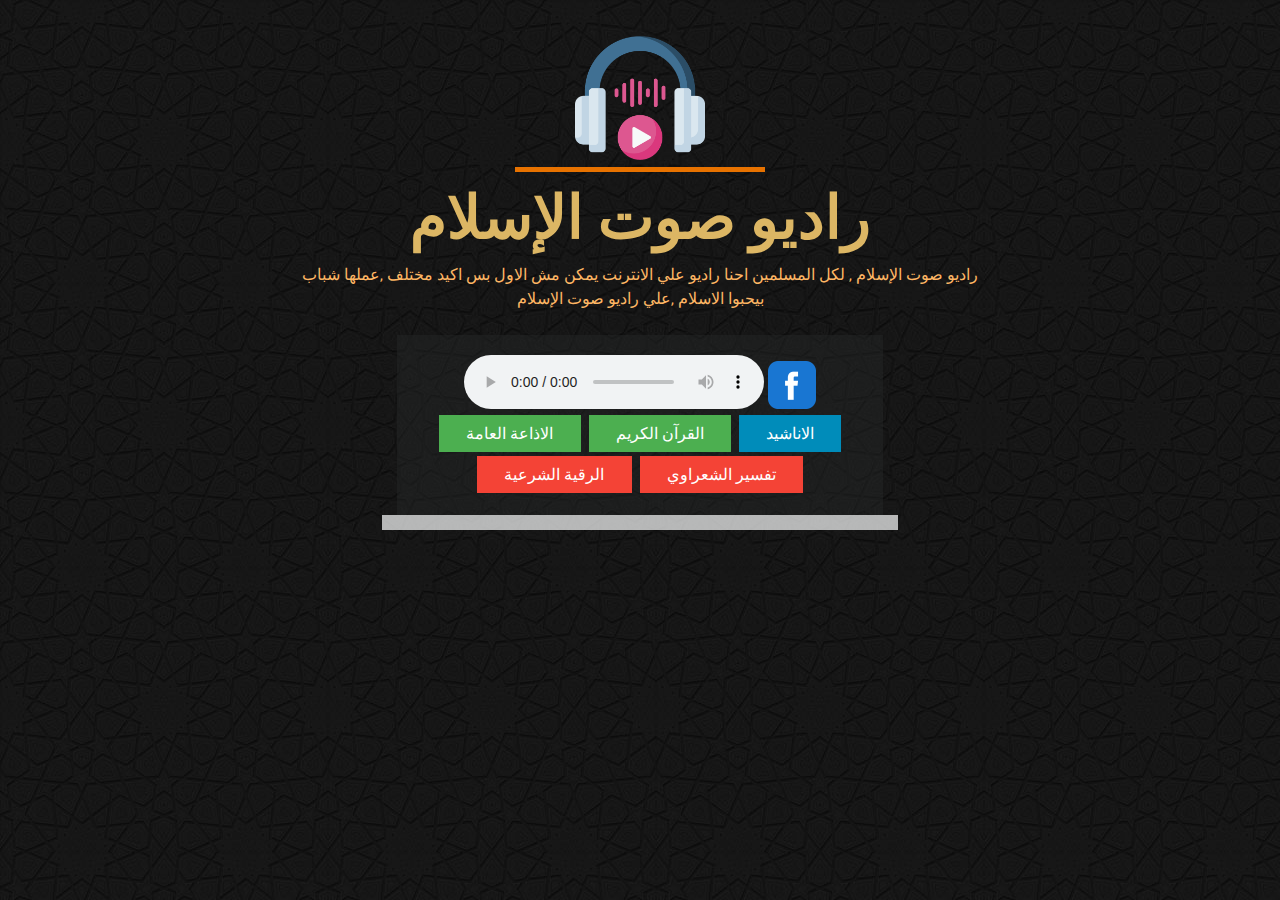
<file: index.html>
<!DOCTYPE html>
<html>

<head>

<!-- Primary Meta Tags -->
 <title>راديو صوت الإسلام..عيش جو الإسلام</title>
<meta name="title" content="راديو صوت الإسلام..عيش جو الإسلام">
<meta name="description" content="راديو صوت الإسلام , اذاعة جديدة, لكل العرب احنا راديو علي الانترنت يمكن مش الاول بس اكيد مختلف ,عملها شباب بيحبوا الاسلام ,علي راديو صوت الإسلام هتعيش جو الإسلام ,و عشان كده احنا ,اذاعة شبابية ,فيها اجدد و كل الدروس  ,مايتوصاش Talk show ,هتلاقي برامج قبل كدة ماسمعتهاش ,وناس قريبين منك ماتنساش ,و علي راي المثل تعرف محطتنا , اعرفها ,سمعتها , لا , تبقي ما تعرفهاش ,و اللي مايعرفناش قوله ان احنا اذاعة صوت الإسلام ,عيش جو الإسلام ,بنخاف مش قوي, بنحب قوي , بنحس قوي قوي .هتحس ان احنا معاك في بيتك , و فسحتك و شركتك ,(اذاعة صوت الإسلام قلوب بتحب ربنا ) راديو صوت الإسلام ,اذاعة الإسلام ,محطة صوت الإسلام "><meta name="viewport" content="width=device-width, initial-scale=1">
<meta http-equiv="Content-Type" content="text/html; charset=utf-8" />
 <link href="css/style.css" rel="stylesheet" type="text/css" media="all" />
 <link href="//maxcdn.bootstrapcdn.com/font-awesome/4.1.0/css/font-awesome.min.css" rel="stylesheet">
<!-- Open Graph / Facebook -->
<meta property="og:type" content="website">
<meta property="og:url" content="https://www.manhag.net/">
<meta property="og:title" content="راديو صوت الإسلام..عيش جو الإسلام">
<meta property="og:description" content="راديو صوت الإسلام , اذاعة جديدة, لكل العرب احنا راديو علي الانترنت يمكن مش الاول بس اكيد مختلف ,عملها شباب بيحبوا الاسلام ,علي راديو صوت الإسلام هتعيش جو الإسلام ,و عشان كده احنا ,اذاعة شبابية ,فيها اجدد و كل الدروس  ,مايتوصاش Talk show ,هتلاقي برامج قبل كدة ماسمعتهاش ,وناس قريبين منك ماتنساش ,و علي راي المثل تعرف محطتنا , اعرفها ,سمعتها , لا , تبقي ما تعرفهاش ,و اللي مايعرفناش قوله ان احنا اذاعة صوت الإسلام ,عيش جو الإسلام ,بنخاف مش قوي, بنحب قوي , بنحس قوي قوي .هتحس ان احنا معاك في بيتك , و فسحتك و شركتك ,(اذاعة صوت الإسلام قلوب بتحب ربنا ) راديو صوت الإسلام ,اذاعة الإسلام ,محطة صوت الإسلام ">
<meta property="og:image" content="https://www.manhag.net/images/listening.png">

<!-- Twitter -->
<meta property="twitter:card" content="summary_large_image">
<meta property="twitter:url" content="https://www.manhag.net/">
<meta property="twitter:title" content="راديو صوت الإسلام..عيش جو الإسلام">
<meta property="twitter:description" content="راديو صوت الإسلام , اذاعة جديدة, لكل العرب احنا راديو علي الانترنت يمكن مش الاول بس اكيد مختلف ,عملها شباب بيحبوا الاسلام ,علي راديو صوت الإسلام هتعيش جو الإسلام ,و عشان كده احنا ,اذاعة شبابية ,فيها اجدد و كل الدروس  ,مايتوصاش Talk show ,هتلاقي برامج قبل كدة ماسمعتهاش ,وناس قريبين منك ماتنساش ,و علي راي المثل تعرف محطتنا , اعرفها ,سمعتها , لا , تبقي ما تعرفهاش ,و اللي مايعرفناش قوله ان احنا اذاعة صوت الإسلام ,عيش جو الإسلام ,بنخاف مش قوي, بنحب قوي , بنحس قوي قوي .هتحس ان احنا معاك في بيتك , و فسحتك و شركتك ,(اذاعة صوت الإسلام قلوب بتحب ربنا ) راديو صوت الإسلام ,اذاعة الإسلام ,محطة صوت الإسلام ">
<meta property="twitter:image" content="https://www.manhag.net/images/listening.png">
<meta name="facebook-domain-verification" content="5j7cdqbtzu1tgx79re2rzmemedq9h6" />
    <meta charset="utf-8">
 	<meta name="generator" content="راديو صوت الإسلام.....نداء من القلب"/>
<meta name="keywords" content="الإذاعة,إذاعة,نجوم اف,القنوات البث المباشر,"/>
<meta name="abstract" content="راديو صوت الإسلام , عيش جو النت ، شباب بيحبوا الاسلام , Mahatet Masr Radio , Live Egypt , 3esh gao masr , Radio Mahatet Masr , Live Egypt ,Osama Mounir"/>
<meta id="keywords" name="keywords" content="Masr,MahatetMasr,Ma7atetMasr,Online Radio,Internet Radio,Arabic Radio,songs,Arabic Songs,Live,Stream,Player,Arabic Music,Fan,Goal,Goals,Egypt,Radio,Egyptian,Misr,Misry,Masr,Masry,Arab,Arabe,Arabic,Entertainment,Comments,Site,Web,Forums,Social,news,Business,Sport,Sports,midleeast,world,Collection,politics,Programs,announcers,economy,casese,arts,technology,cars,artists,stars,cinema,Films,Movies,clips,Communication,soccer,football,chat,entertainment,weather,albums,greetings,cards,Fun,Funny,Radio Fm,Music,النت,صوت الإسلام,محطه  النت,راديو,شباب بيحبوا الاسلام,راديو اونلاين,راديو مباشر,راديو انترنت,راديو عربي,راديو النت,راديو النتي,اغاني,دروس عربي,موسيقي عربي,فن,فنون,هدف,اهداف,النت,النتي,عرب,منوعات,اخبار,تسالي,تعليقات,مشاركات,موقع,تكنولوجيا,سيارات,فنانين,منتدي,اجتماعي,ثقافي,نجوم,سينما,افلام,كليبات,اعمال,رياضة,الشرق الاوسط,العالم,سياسة,برامج,اقتصاد,قضايا,طقس,مؤشر البورصة,اسعار عملات,سعار الذهب,قضايا,مناقشات,فيلم,كليب,افلام,كليبات,مسلسل,مسلسلات,تواصل,كرة قدم,شات,دردشة,البوم,البومات,كروت تهنئة,راديو اف ام,راديو صوت الإسلام ,اذاعة شباب بيحبوا الاسلام,صوت الإسلام إذاعة أسستها مؤسسة  إكسبرس ميديا  التي يمتلكها الإعلامي شباب بيحبوا الاسلام ,راديو صوت الإسلام,راديو محطه النت,اسامه منير صوت الإسلام ,شباب بيحبوا الاسلام ,محطت النت ,ستماع راديو محطه النت,اذاعة صوت الإسلام,استماع لأجدد الاغانى مجانا على الانترنت على صوت الإسلام,صوت الإسلام,عيشها فى النت مع صوت الإسلام,برنامج فرى واى,بالليل 54,توك لوك,حدوتة النتية حدوته متعرفهاش عن النت,حاتم منير ,صور   إذاعة راديو صوت الإسلام,أذاعة راديو محتة النت,بث مباشر بأعلى جودة لراديو صوت الإسلام"/>
<meta id="description" name="description" content="راديو صوت الإسلام , اذاعة جديدة, لكل العرب احنا راديو علي الانترنت يمكن مش الاول بس اكيد مختلف ,عملها شباب بيحبوا الاسلام ,علي راديو صوت الإسلام هتعيش جو الإسلام ,و عشان كده احنا ,اذاعة شبابية ,فيها اجدد و كل الدروس  ,مايتوصاش Talk show ,هتلاقي برامج قبل كدة ماسمعتهاش ,وناس قريبين منك ماتنساش ,و علي راي المثل تعرف محطتنا , اعرفها ,سمعتها , لا , تبقي ما تعرفهاش ,و اللي مايعرفناش قوله ان احنا اذاعة صوت الإسلام ,عيش جو الإسلام ,بنخاف مش قوي, بنحب قوي , بنحس قوي قوي .هتحس ان احنا معاك في بيتك , و فسحتك و شركتك ,(اذاعة صوت الإسلام قلوب بتحب ربنا ) راديو صوت الإسلام ,اذاعة الإسلام ,محطة صوت الإسلام "/>
    <meta name="viewport" content="width=device-width, initial-scale=1.0">
 
    <meta name="author" content="">
		<meta property="og:type" content="video.movie"/>
	<meta property="og:title" content="راديو صوت الإسلام..عيش جو الإسلام"/>
	<meta property="og:url" content="http://www.manhag.net/"/>
	<meta property="og:site_name" content="راديو صوت الاسلام"/>
	<meta property="fb:app_id" content="498961116868047">
	<meta property="fb:page_id" content="174802399209978">
	<meta property="fb:admins" content="768770331"/>

<meta name="video_width" content="400"/> 
<meta name="video_height" content="320"/> 
<meta name="video_type" content="application/x-shockwave-flash"/> 
<link rel="image_src" href="/images/listening.png"/> 
<link rel="video_src" href="https://radio.manhag.net/radio/8000/radio.mp3"/> 
<link rel="canonical" href="https://www.manhag.net/"/> 
<link rel="videothumbnail" href="https://www.manhag.net/images/listening.png"/> 
<meta property="og:description" content="راديو صوت الإسلام , اذاعة جديدة, لكل العرب احنا راديو علي الانترنت يمكن مش الاول بس اكيد مختلف ,عملها شباب بيحبوا الاسلام ,علي راديو صوت الإسلام هتعيش جو الإسلام ,و عشان كده احنا ,اذاعة شبابية ,فيها اجدد و كل الدروس  ,مايتوصاش Talk show ,هتلاقي برامج قبل كدة ماسمعتهاش ,وناس قريبين منك ماتنساش ,و علي راي المثل تعرف محطتنا , اعرفها ,سمعتها , لا , تبقي ما تعرفهاش ,و اللي مايعرفناش قوله ان احنا اذاعة صوت الإسلام ,عيش جو الإسلام ,بنخاف مش قوي, بنحب قوي , بنحس قوي قوي .هتحس ان احنا معاك في بيتك , و فسحتك و شركتك ,(اذاعة صوت الإسلام قلوب بتحب ربنا ) راديو صوت الإسلام ,اذاعة الإسلام ,محطة صوت الإسلام "/>
<!-- og:image:1 -->
<meta property="og:image" content="https://www.manhag.net/images/listening.png"/>
<meta property="og:url" content="https://www.manhag.net/"/>


    <script>
	 
    function loadradio(id){
    
    var player=document.getElementById('player');
     var sourceMp3=document.getElementById('player');
    if (id==0){
     sourceMp3.src='https://radio.manhag.net/radio/8000/radio.mp3';
	}else if (id==1){
     sourceMp3.src='https://radio.manhag.net/radio/8010/radio.mp3';	
    }else if (id==2){
     sourceMp3.src='https://radio.manhag.net/radio/8020/radio.mp3';	
	}else if (id==3){
     sourceMp3.src='https://radio.manhag.net/radio/8030/radio.mp3';	
	}else if (id==5){
     sourceMp3.src='https://radio.manhag.net/radio/8050/radio.mp3';	
	}
   player.load(); //just start buffering (preload)
   player.play(); //start playing
}
    </script>
</head>

<body>
	<div class="padding">
	
		<div class="mail-img-w3ls">
			<img src="./images/listening.png" alt " ">
			<span> </span>
		</div>
    <div class="text-center center-block">
	
	    </div>
		<div class="header-agileits">
		<h1>راديو صوت الإسلام</h1>

			<p>راديو صوت الإسلام , لكل المسلمين احنا راديو علي الانترنت يمكن مش الاول بس اكيد مختلف ,عملها شباب بيحبوا الاسلام ,علي راديو صوت الإسلام </p>
		</div>

		<div class="design-w3l">
			<div class="mail-form-agile">
				<!-- <form action="#" method="post"> -->
					<!-- <input type="text" name="name" placeholder="email..." required=""/> -->
					<!-- <input type="submit" value="Subscribe"> -->
				<!-- </form> -->
<!-- <iframe src="https://radio.manhag.net/radio/8000/radio.mp3" frameborder="0" allowtransparency="true" style="width: 100%; height: 120px; border: 0;"></iframe>-->

 <audio id="player" controls autoplay>
   <source id="sourceMp3" src="https://radio.manhag.net/radio/8000/radio.mp3" type="audio/mp3" />
  Your browser does not support the audio element.
</audio>
    <a href="https://www.facebook.com/EmanLive"><img src="./images/facebook.png"></a>

<p>
    <button onclick='loadradio(0)' class="button" style="background-color: #4CAF50;"> الاذاعة العامة </button>
    <button onclick='loadradio(1)' class="button"  style="background-color: #4CAF50;"> القرآن الكريم </button>
    <button onclick='loadradio(2)' class="button"  style="background-color: #008CBA;"> الاناشيد </button>
    <button onclick='loadradio(3)' class="button"  style="background-color: #f44336;"> الرقية الشرعية </button>
    <button onclick='loadradio(5)' class="button"  style="background-color: #f44336;"> تفسير الشعراوي </button>
</p>
			</div>  

		  <div class="clear"> </div>
		</div>
		
		<div class="footer">
	<div class="fb-comments" data-href="https://www.facebook.com/EmanLive/posts/4049774641712715" data-width="700" data-numposts="10"></div>
		</div>
		
	</div>

 </body>
 <div id="fb-root"></div>
<script async defer crossorigin="anonymous" src="https://connect.facebook.net/en_US/sdk.js#xfbml=1&version=v10.0&appId=546307428776106&autoLogAppEvents=1" nonce="tHtRfNVH"></script>
</html>
</file>
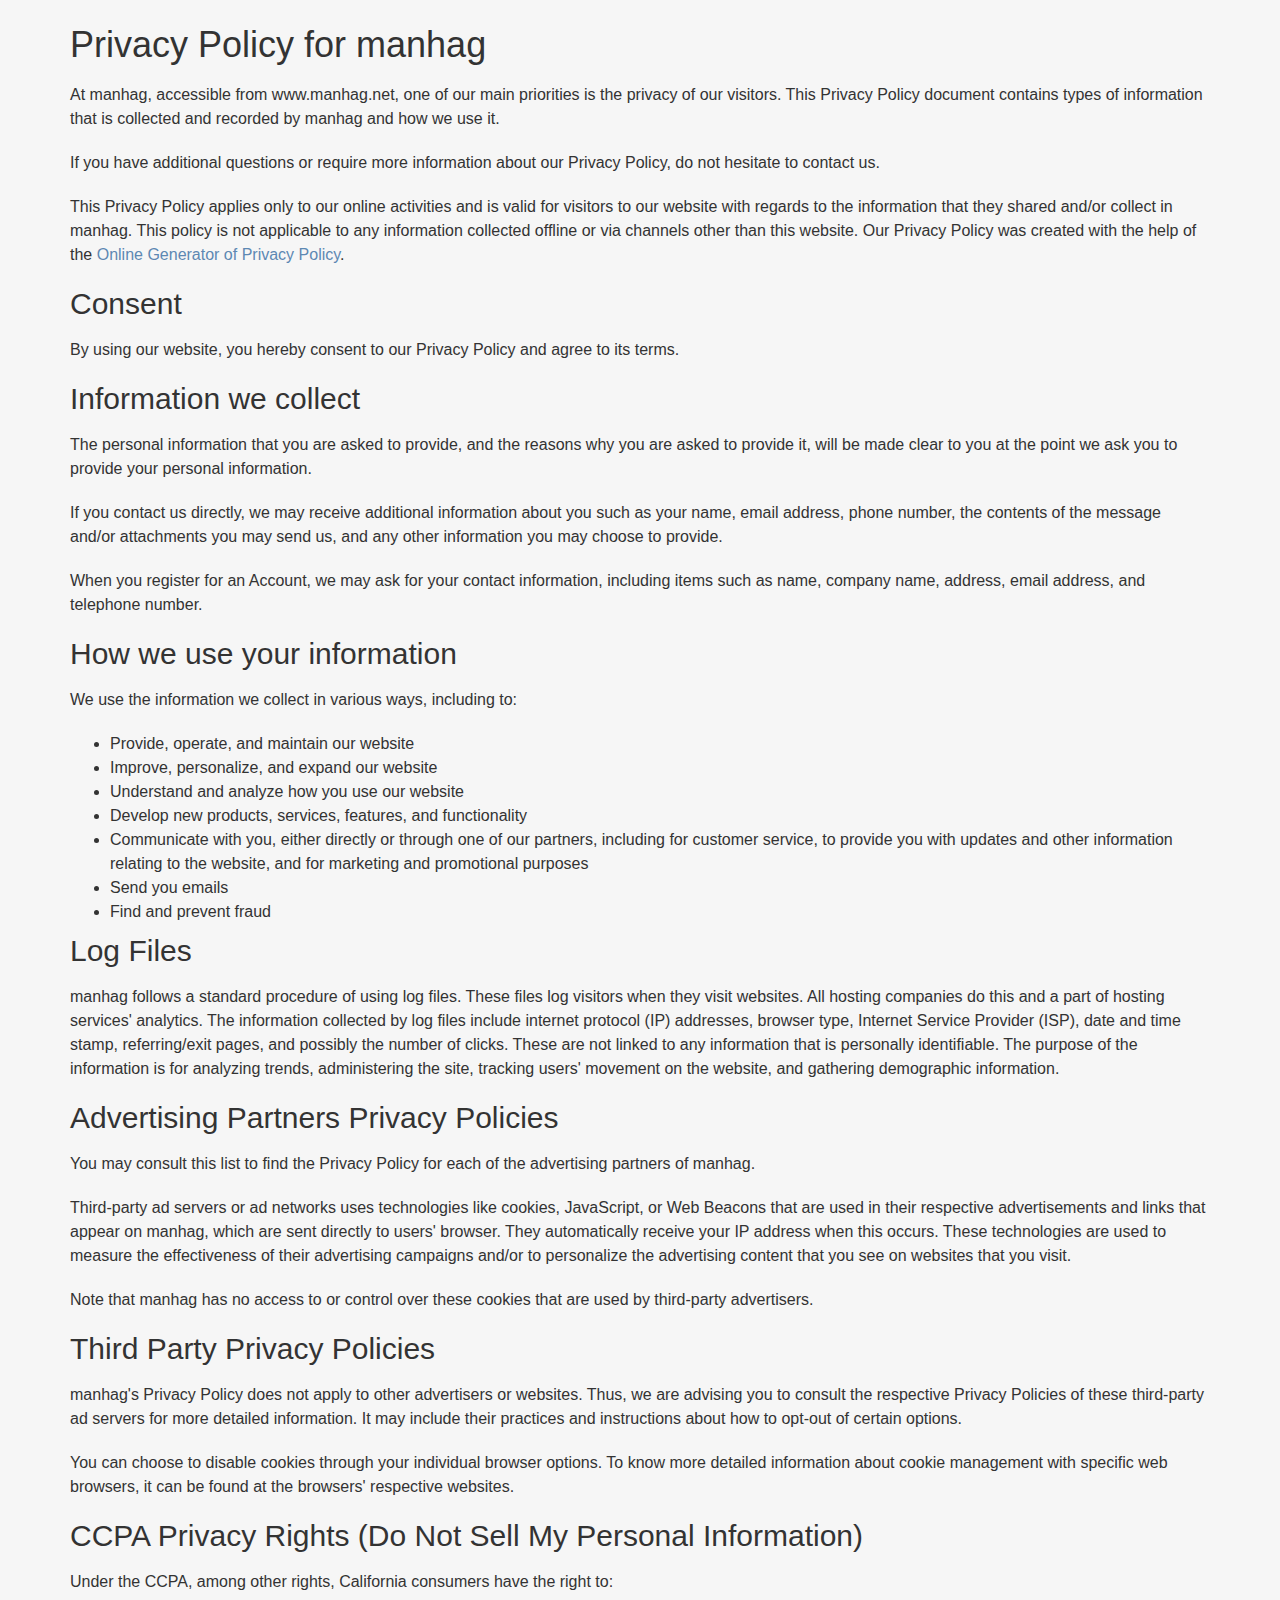
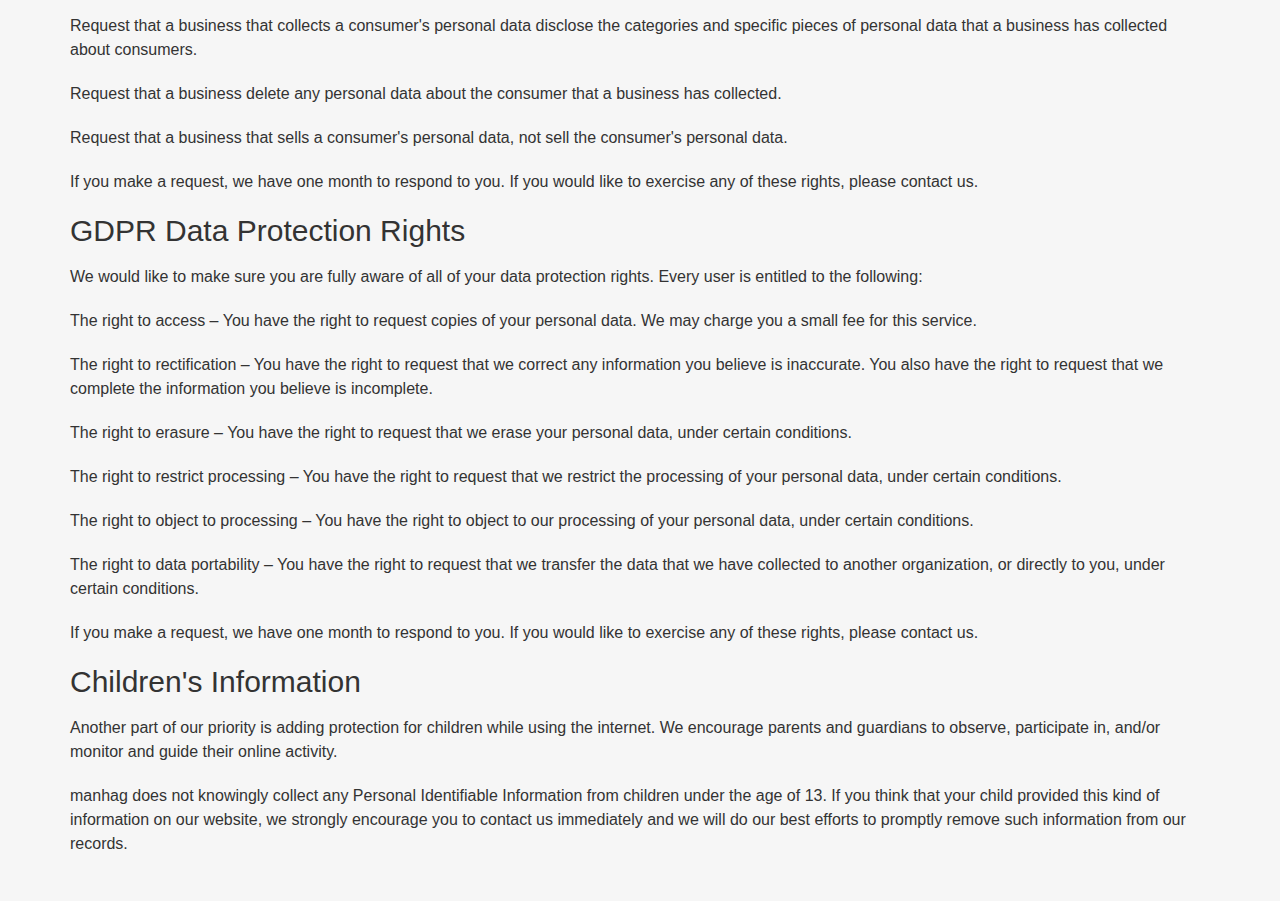
<file: Privacy Policy.html>
<!DOCTYPE html>
<!-- saved from url=(0087)https://www.privacypolicygenerator.info/live.php?token=Ud1NzToUoCcw9pEqsDPa5DEOwBpv1vzN -->
<html lang="en"><head><meta http-equiv="Content-Type" content="text/html; charset=UTF-8">

<meta http-equiv="X-UA-Compatible" content="IE=edge,chrome=1">
<meta name="viewport" content="width=device-width, initial-scale=1, shrink-to-fit=no">
<title>Privacy Policy</title>
<link href="./Privacy Policy_files/bootstrap.min.css" rel="stylesheet">
<link href="./Privacy Policy_files/live.min.css" rel="stylesheet">

<meta name="robots" content="noindex">

<script src="chrome-extension://mooikfkahbdckldjjndioackbalphokd/assets/prompt.js"></script></head>
<body cz-shortcut-listen="true">
<div class="wrapper">
<div class="page">
<div class="container">
<div class="row">
<div class="col-md-12">
<h1>Privacy Policy for manhag</h1>
<p>At manhag, accessible from www.manhag.net, one of our main priorities is the privacy of our visitors. This Privacy Policy document contains types of information that is collected and recorded by manhag and how we use it.</p>
<p>If you have additional questions or require more information about our Privacy Policy, do not hesitate to contact us.</p>
<p>This Privacy Policy applies only to our online activities and is valid for visitors to our website with regards to the information that they shared and/or collect in manhag. This policy is not applicable to any information collected offline or via channels other than this website. Our Privacy Policy was created with the help of the <a href="https://www.privacypolicyonline.com/privacy-policy-generator/">Online Generator of Privacy Policy</a>.</p>
<h2>Consent</h2>
<p>By using our website, you hereby consent to our Privacy Policy and agree to its terms.</p>
<h2>Information we collect</h2>
<p>The personal information that you are asked to provide, and the reasons why you are asked to provide it, will be made clear to you at the point we ask you to provide your personal information.</p>
<p>If you contact us directly, we may receive additional information about you such as your name, email address, phone number, the contents of the message and/or attachments you may send us, and any other information you may choose to provide.</p>
<p>When you register for an Account, we may ask for your contact information, including items such as name, company name, address, email address, and telephone number.</p>
<h2>How we use your information</h2>
<p>We use the information we collect in various ways, including to:</p>
<ul>
<li>Provide, operate, and maintain our website</li>
<li>Improve, personalize, and expand our website</li>
<li>Understand and analyze how you use our website</li>
<li>Develop new products, services, features, and functionality</li>
<li>Communicate with you, either directly or through one of our partners, including for customer service, to provide you with updates and other information relating to the website, and for marketing and promotional purposes</li>
<li>Send you emails</li>
<li>Find and prevent fraud</li>
</ul>
<h2>Log Files</h2>
<p>manhag follows a standard procedure of using log files. These files log visitors when they visit websites. All hosting companies do this and a part of hosting services' analytics. The information collected by log files include internet protocol (IP) addresses, browser type, Internet Service Provider (ISP), date and time stamp, referring/exit pages, and possibly the number of clicks. These are not linked to any information that is personally identifiable. The purpose of the information is for analyzing trends, administering the site, tracking users' movement on the website, and gathering demographic information.</p>
<h2>Advertising Partners Privacy Policies</h2>
<p>You may consult this list to find the Privacy Policy for each of the advertising partners of manhag.</p>
<p>Third-party ad servers or ad networks uses technologies like cookies, JavaScript, or Web Beacons that are used in their respective advertisements and links that appear on manhag, which are sent directly to users' browser. They automatically receive your IP address when this occurs. These technologies are used to measure the effectiveness of their advertising campaigns and/or to personalize the advertising content that you see on websites that you visit.</p>
<p>Note that manhag has no access to or control over these cookies that are used by third-party advertisers.</p>
<h2>Third Party Privacy Policies</h2>
<p>manhag's Privacy Policy does not apply to other advertisers or websites. Thus, we are advising you to consult the respective Privacy Policies of these third-party ad servers for more detailed information. It may include their practices and instructions about how to opt-out of certain options. </p>
<p>You can choose to disable cookies through your individual browser options. To know more detailed information about cookie management with specific web browsers, it can be found at the browsers' respective websites.</p>
<h2>CCPA Privacy Rights (Do Not Sell My Personal Information)</h2>
<p>Under the CCPA, among other rights, California consumers have the right to:</p>
<p>Request that a business that collects a consumer's personal data disclose the categories and specific pieces of personal data that a business has collected about consumers.</p>
<p>Request that a business delete any personal data about the consumer that a business has collected.</p>
<p>Request that a business that sells a consumer's personal data, not sell the consumer's personal data.</p>
<p>If you make a request, we have one month to respond to you. If you would like to exercise any of these rights, please contact us.</p>
<h2>GDPR Data Protection Rights</h2>
<p>We would like to make sure you are fully aware of all of your data protection rights. Every user is entitled to the following:</p>
<p>The right to access – You have the right to request copies of your personal data. We may charge you a small fee for this service.</p>
<p>The right to rectification – You have the right to request that we correct any information you believe is inaccurate. You also have the right to request that we complete the information you believe is incomplete.</p>
<p>The right to erasure – You have the right to request that we erase your personal data, under certain conditions.</p>
<p>The right to restrict processing – You have the right to request that we restrict the processing of your personal data, under certain conditions.</p>
<p>The right to object to processing – You have the right to object to our processing of your personal data, under certain conditions.</p>
<p>The right to data portability – You have the right to request that we transfer the data that we have collected to another organization, or directly to you, under certain conditions.</p>
<p>If you make a request, we have one month to respond to you. If you would like to exercise any of these rights, please contact us.</p>
<h2>Children's Information</h2>
<p>Another part of our priority is adding protection for children while using the internet. We encourage parents and guardians to observe, participate in, and/or monitor and guide their online activity.</p>
<p>manhag does not knowingly collect any Personal Identifiable Information from children under the age of 13. If you think that your child provided this kind of information on our website, we strongly encourage you to contact us immediately and we will do our best efforts to promptly remove such information from our records.</p>
</div>
</div>
</div>
</div>
</div>

</body></html>
</file>
<file: css/style.css>
/*--
Author: W3layouts
Author URL: http://w3layouts.com
License: Creative Commons Attribution 3.0 Unported
License URL: http://creativecommons.org/licenses/by/3.0/
--*/
/* reset */
html,body,div,span,applet,object,iframe,h1,h2,h3,h4,h5,h6,p,blockquote,pre,a,abbr,acronym,address,big,cite,code,del,dfn,em,img,ins,kbd,q,s,samp,small,strike,strong,sub,sup,tt,var,b,u,i,dl,dt,dd,ol,nav ul,nav li,fieldset,form,label,legend,table,caption,tbody,tfoot,thead,tr,th,td,article,aside,canvas,details,embed,figure,figcaption,footer,header,hgroup,menu,nav,output,ruby,section,summary,time,mark,audio,video{margin:0;padding:0;border:0;font-size:100%;font:inherit;vertical-align:baseline;}
article, aside, details, figcaption, figure,footer, header, hgroup, menu, nav, section {display: block;}
ol,ul{list-style:none;margin:0px;padding:0px;}
blockquote,q{quotes:none;}
blockquote:before,blockquote:after,q:before,q:after{content:'';content:none;}
table{border-collapse:collapse;border-spacing:0;}
/* start editing from here */
a{text-decoration:none;}
.txt-rt{text-align:right;}/* text align right */
.txt-lt{text-align:left;}/* text align left */
.txt-center{text-align:center;}/* text align center */
.float-rt{float:right;}/* float right */
.float-lt{float:left;}/* float left */
.clear{clear:both;}/* clear float */
.pos-relative{position:relative;}/* Position Relative */
.pos-absolute{position:absolute;}/* Position Absolute */
.vertical-base{	vertical-align:baseline;}/* vertical align baseline */
.vertical-top{	vertical-align:top;}/* vertical align top */
nav.vertical ul li{	display:block;}/* vertical menu */
nav.horizontal ul li{	display: inline-block;}/* horizontal menu */
img{max-width:100%;}
/*end reset*/
/****-----start-body----****/
body{
text-align: center;
/*background: #013f42;*/
background-color: #003745;
background-image: url("../images/loader-bg.jpg");
 
}

@font-face{
font-family: "Asap-Regular";
src:url(../fonts/Asap-Regular.ttf);
}

.padding{
padding:33px 100px;
}

.mail-img-w3ls img{
width:12%;
margin:0 auto;
}

.mail-img-w3ls span{
height:5px;
width:250px;
background:#e77200; /*#D65B88*/
display:block;
text-align:center;
margin:0 auto;
}

.header-agileits {
text-align: center;
padding:10px 0;
padding-bottom:25px;
font-family: "Asap-Regular";
}

.header-agileits h1 {
font-size:60px;
color: #DCB664;
font-weight:bold;
margin:0 auto;
padding-bottom:10px;
}
.header-agileits p{
font-size:16px;
color:#feB664;
 margin:0 auto;
width:50%;
text-align:center;
line-height:24px;
}

.design-w3l{
width:40%;
margin:0 auto;
}

.mail-form-agile {
    padding: 20px 25px;
    text-align: center;
    margin:0px;
    background: rgb(39 41 41 / 44%);
    color: #000;
	margin:0 auto;
}

.mail-form-agile input[type="text"]{
	padding: 13px 10px;
    width: 92.5%;
    font-size: 16px;
    outline: none;
    color: #FFFFFF;
    background: transparent;
    border: 0px;
    border-bottom: 1px solid #fff;
    border-radius: 0px;
    font-family: "Asap-Regular";
    letter-spacing: 1.4px;
    font-weight: 600;
}
::-webkit-input-placeholder{
   color:#b4b0b0 !important;
   font-weight:400;
}
.mail-form-agile input[type="submit"]{
font-size: 18px;
padding: 10px 20px;
letter-spacing:1.2px;
border: none;
text-transform: capitalize;
outline: none;
border-radius: 4px;
-webkit-border-radius: 4px;
-moz-border-radius: 4px;
background: #e77200;
color: #333;
cursor: pointer;
margin: 0 auto;
margin-top:40px;
font-family: "Asap-Regular";
-webkit-transition-duration: 0.9s;
transition-duration: 0.9s;
font-weight:600;
}
.mail-form-agile input[type="submit"]:hover {
 -webkit-transition-duration: 0.9s;
 transition-duration: 0.9s;
 background:#fff;
}

.footer{
text-align: center;
padding: 15px 15px 0px;
/*padding-top:75px;*/
letter-spacing:1.6px;
line-height:22px;
    background: #f5f6f7b8;
margin: 0 auto;
width: 45%;
}
.footer p {
font-size: 16px;
color: #fff;
margin: 0px;
letter-spacing:1.4px;
}
.footer p a {
color:#e77200;
font-weight:blod;
-webkit-transition-duration: 0.5s;
transition-duration: 0.5s;
}
.footer p a:hover {
color: #eee;
 -webkit-transition-duration: 0.5s;
 transition-duration: 0.5s;
}





/*-- responsive media queries --*/

@media screen and (max-width:1280px){
.header-agileits p {
    width: 65%;
}
.design-w3l {
    width: 45%;
}

}


@media screen and (max-width:1080px){
.mail-img-w3ls img {
    width: 16%;
}
.header-agileits h1 {
    font-size: 46px;
}
.header-agileits p {
    width: 75%;
}
.design-w3l {
    width: 55%;
}


}


@media screen and (max-width:1050px){
.header-agileits p {
    width: 80%;
}


}



@media screen and (max-width:991px){
.header-agileits{ 
    padding-bottom: 40px;
}
.mail-img-w3ls img {
    width: 16%;
}
.header-agileits h1 {
    font-size: 44px;
	padding-bottom: 3px;
}
.header-agileits p {
    font-size: 14px;
}
.design-w3l {
    width: 60%;
}
.footer {
    text-align: center;
    padding: 50px 15px 0px;
    padding-top: 50px;
    letter-spacing: 1.6px;
    line-height: 22px;
}

}


@media screen and (max-width:800px){
.mail-img-w3ls img {
    width: 22%;
}
.mail-img-w3ls span {
    width: 220px;
}
.header-agileits p {
    width: 100%;
}
.design-w3l {
    width: 76%;
}
.mail-form-agile {
    padding: 30px 40px;
}
.mail-form-agile input[type="submit"] {
    font-size: 16px;
}
.footer p {
    font-size: 14px;
}

}

@media screen and (max-width:768px){
.padding{
padding:50px;
}

}

@media screen and (max-width:736px){
.header-agileits h1 {
    font-size: 42px;
    padding-bottom: 2px;
}
.footer {
    padding: 40px 0px 0px;
}
}

@media screen and (max-width:667px){


}

@media screen and (max-width:640px){


}
.button {
	cursor: pointer;
  border: none;
  color: white;
    margin: 2px;
    padding: 9px 27px;
	text-align: center;
  text-decoration: none;
  display: inline-block;
  font-size: 16px;
}
@media screen and (max-width:600px){
.padding{
padding:50px 20px;
}
.header-agileits h1 {
    font-size: 38px;
}

}

@media screen and (max-width:568px){
.mail-img-w3ls span {
    width: 220px;
}
.header-agileits h1 {
    font-size: 36px;
}
.header-agileits p {
    font-size: 14px;
	line-height:22px;
}
.design-w3l {
    width: 84%;
}


}

@media screen and (max-width:480px){
.mail-img-w3ls span {
    width: 160px;
}
.header-agileits h1 {
    font-size: 34px;
}
.header-agileits p {
    font-size: 13px;
    line-height: 22px;
}
.design-w3l {
    width: 98%;
}
.mail-form-agile input[type="submit"] {
    font-size: 14px;
	margin-top: 30px;
}
.footer p {
    font-size: 13px;
}

}

@media screen and (max-width:414px){
.header-agileits h1 {
    font-size: 30px;
}
.padding {
    padding: 30px 15px;
}
.mail-img-w3ls span {
    height: 2.5px;
}
.header-agileits {
    padding-bottom: 30px;
}
.mail-form-agile {
    padding:25px 30px;
}
.footer {
    padding: 30px 0px 0px;
}

}

@media screen and (max-width:375px){
.mail-img-w3ls img {
    width: 24%;
}
.mail-img-w3ls span {
    height: 1.5px;
}
.mail-form-agile input[type="text"] {
    font-size: 14px;
}
.mail-form-agile {
    padding: 25px;
}

}

@media screen and (max-width:320px){
.padding {
    padding: 25px 10px;
}
.design-w3l {
    width: 100%;
}
.mail-img-w3ls img {
    width: 27%;
}
.mail-img-w3ls span {
    width:100px;
}
.header-agileits h1 {
    font-size: 25px;
}



}
</file>
<file: Privacy Policy_files/live.min.css>
body{background:#F6F6F6;font-size:16px;line-height:24px;}a{color:#5d88b3;}a .icon{line-height:1.428571429;}a:hover .icon{text-decoration:none;}button{outline:none;}h1,h2,h3,h4,h5,h6{margin:0 0 18px 0;font-weight:400;}p{margin:0 0 20px 0;}strong{font-weight:700;}.page{padding:25px;}
</file>
